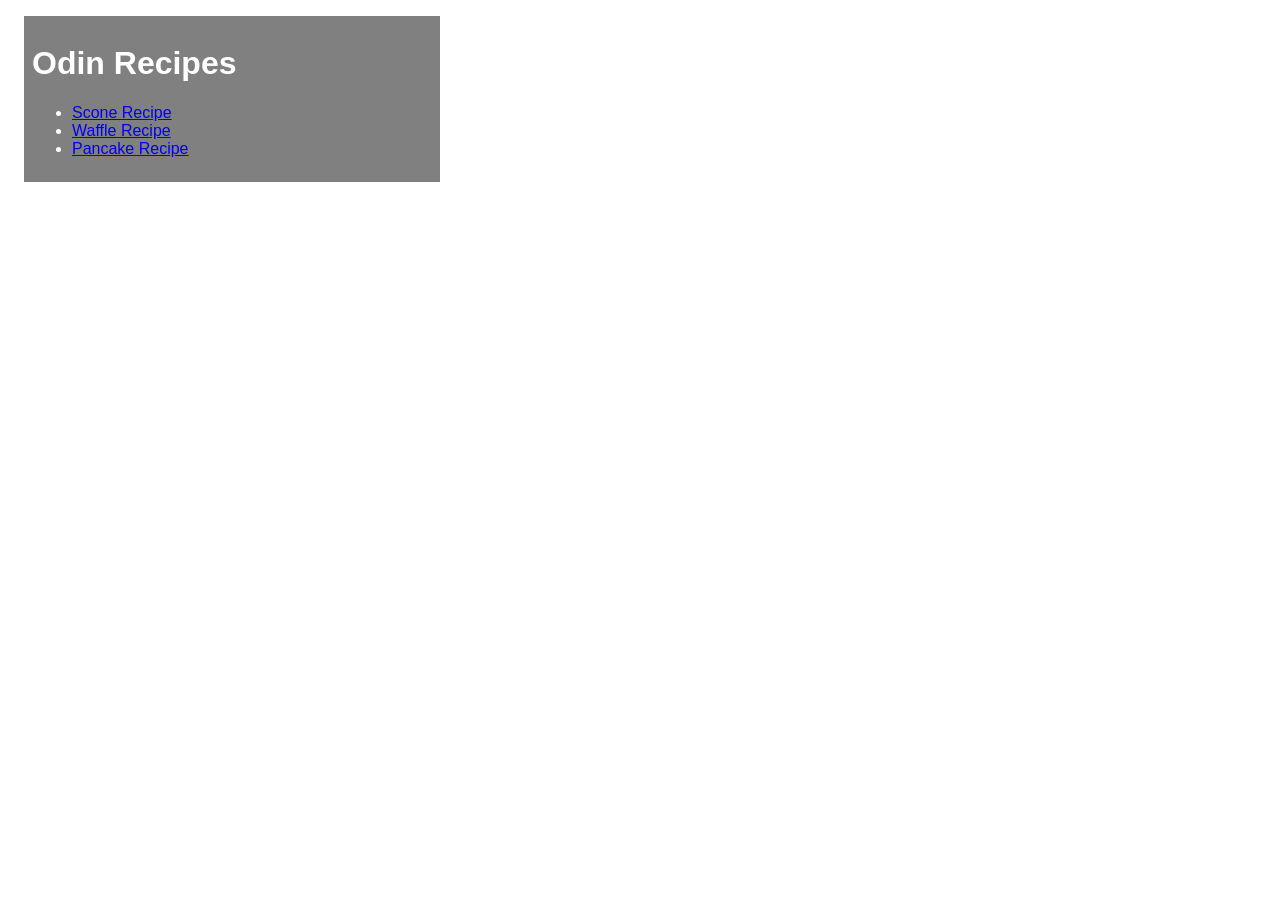
<file: index.html>
<!DOCTYPE html>
<html lang="en">
<head>
    <meta charset="UTF-8">
    <meta name="viewport" content="width=device-width, initial-scale=1.0">
    <title>Odin Recipes</title>
    <link rel="stylesheet" href="style.css">
</head>
<body>
    <div class="card">
    <h1>Odin Recipes</h1>
    <ul>
        <li><a href="../odin-recipes/recipes/scone.html">Scone Recipe</a></li>
        <li><a href="../odin-recipes/recipes/waffle.html">Waffle Recipe</a></li>
        <li><a href="../odin-recipes/recipes/pancake.html">Pancake Recipe</a></li>
    </ul>
    </div>
</body>
</html>
</file>
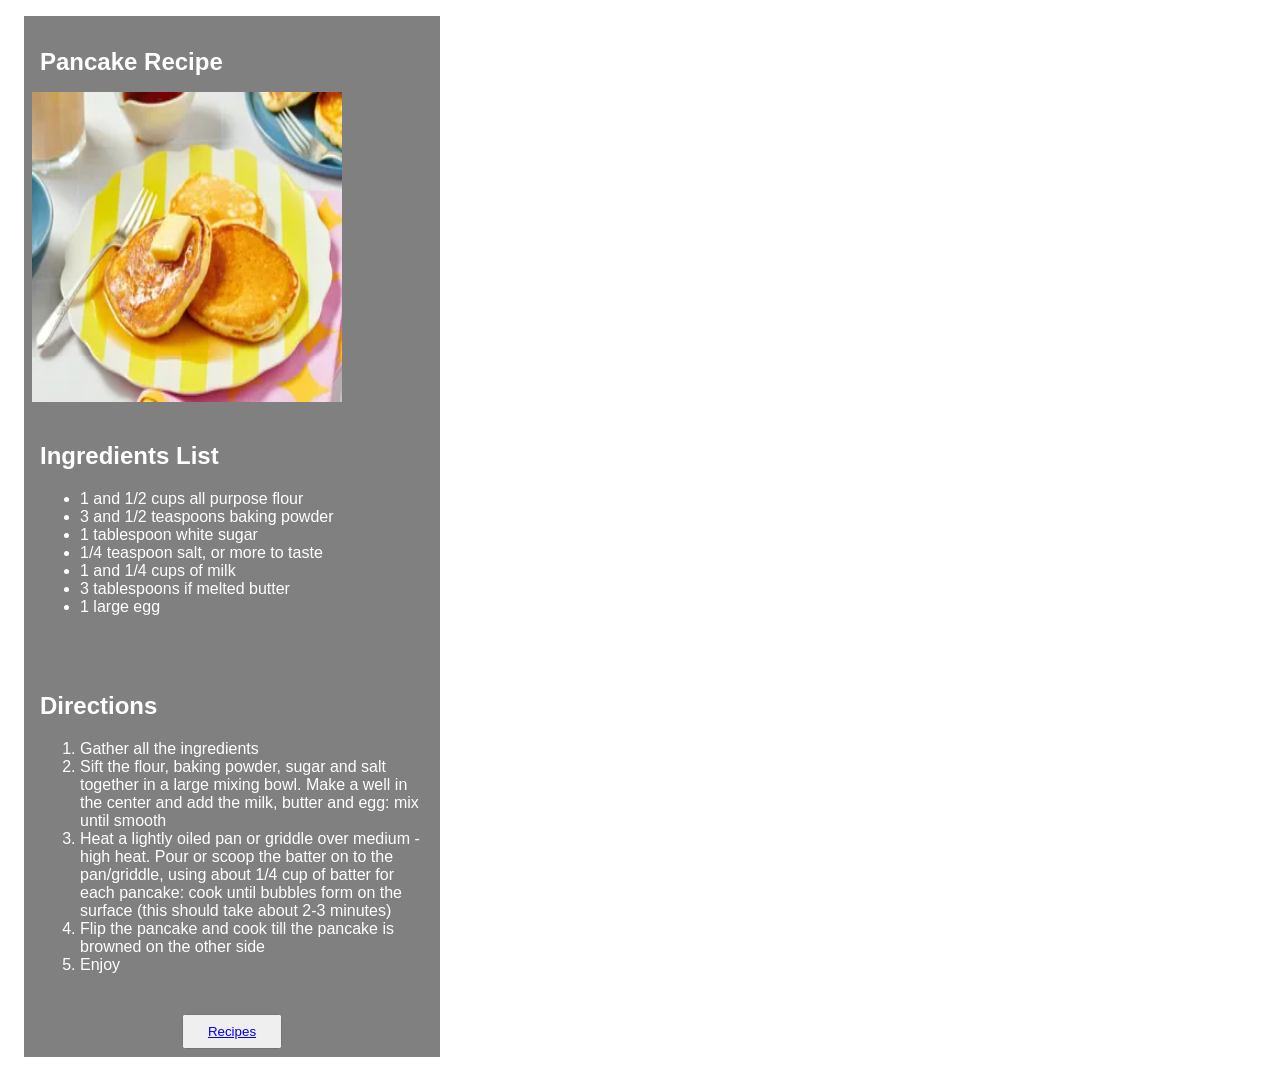
<file: recipes/pancake.html>
<!DOCTYPE html>
<html lang="en">
<head>
    <meta charset="UTF-8">
    <meta name="viewport" content="width=device-width, initial-scale=1.0">
    <title>Pancake Recipe</title>
    <link rel="stylesheet" href="../style.css">
</head>
<body>
    <div class="card">
    <h1 class="title">Pancake Recipe</h1>
    <img src="./Images/pancake.webp" alt="A photo of a pancake" height="310" width="310">
    

    <div class="ingredients">
    <h2>Ingredients List</h2>
    <ul>
        <li>1 and 1/2 cups all purpose flour</li>
        <li>3 and 1/2 teaspoons baking powder</li>
        <li>1 tablespoon white sugar</li>
        <li>1/4 teaspoon salt, or more to taste</li>
        <li>1 and 1/4 cups of milk</li>
        <li>3 tablespoons if melted butter</li>
        <li>1 large egg</li>
    </ul>
    </div>

    <div class="instructions">
    <h2>Directions</h2>
    <ol>
        <li>Gather all the ingredients</li>
        <li>Sift the flour, baking powder, sugar and salt together in a large mixing bowl. Make a well in the center and add the milk, butter and egg: mix until smooth</li>
        <li>Heat a lightly oiled pan or griddle over medium -high heat. Pour or scoop the batter on to the pan/griddle, using about 1/4 cup of batter for each pancake: cook until bubbles form on the surface (this should take about 2-3 minutes)</li>
        <li>Flip the pancake and cook till the pancake is browned on the other side</li>
        <li>Enjoy</li>
    </ol>
    </div>

    <div class="button-container"> <button><a href="../index.html">Recipes</a></button></div>
    </div>
</body>
</html>
</file>
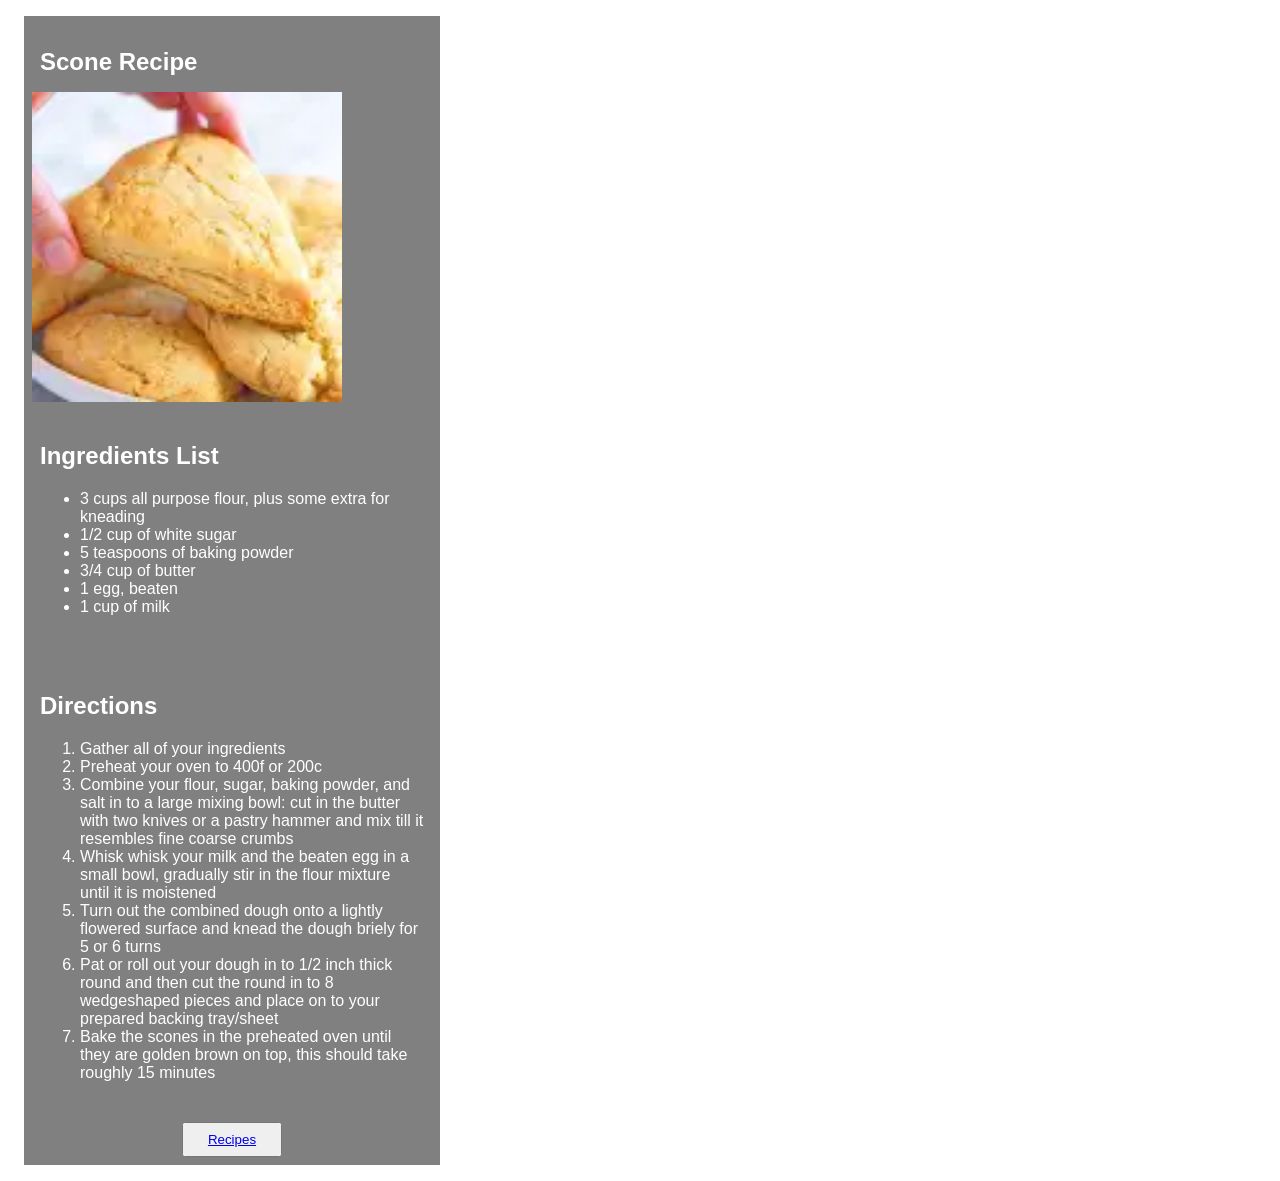
<file: recipes/scone.html>
<!DOCTYPE html>
<html lang="en">
<head>
    <meta charset="UTF-8">
    <meta name="viewport" content="width=device-width, initial-scale=1.0">
    <title>Scone Recipe</title>
    <link rel="stylesheet" href="../style.css">
</head>
<body>
    <div class="card">
    <h1 class="title">Scone Recipe</h1>
     <img src="./Images/scone.webp" alt="A picture of a scone" width="310" height="310">


    <div class="ingredients">
    <h2>Ingredients List</h2>
    <ul>
        <li>3 cups all purpose flour, plus some extra for kneading</li>
        <li>1/2 cup of white sugar</li>
        <li>5 teaspoons of baking powder</li>
        <li>3/4 cup of butter</li>
        <li>1 egg, beaten</li>
        <li>1 cup of milk</li>
    </ul>
    </div>

    <div class="instructions">
    <h2>Directions</h2>
    <ol>
        <li>Gather all of your ingredients</li>
        <li>Preheat your oven to 400f or 200c</li>
        <li>Combine your flour, sugar, baking powder, and salt in to a large mixing bowl: cut in the butter with two knives or a pastry hammer and mix till it resembles fine coarse crumbs</li>
        <li>Whisk whisk your milk and the beaten egg in a small bowl, gradually stir in the flour mixture until it is moistened</li>
        <li>Turn out the combined dough onto a lightly flowered surface and knead the dough briely for 5 or 6 turns</li>
        <li>Pat or roll out your dough in to 1/2 inch thick round and then cut the round in to 8 wedgeshaped pieces and place on to your prepared backing tray/sheet</li>
        <li>Bake the scones in the preheated oven until they are golden brown on top, this should take roughly 15 minutes</li>
    </ol>
    </div>

    <div class="button-container"> <button><a href="../index.html">Recipes</a></button></div>
    </div>
</body>
</html>
</file>
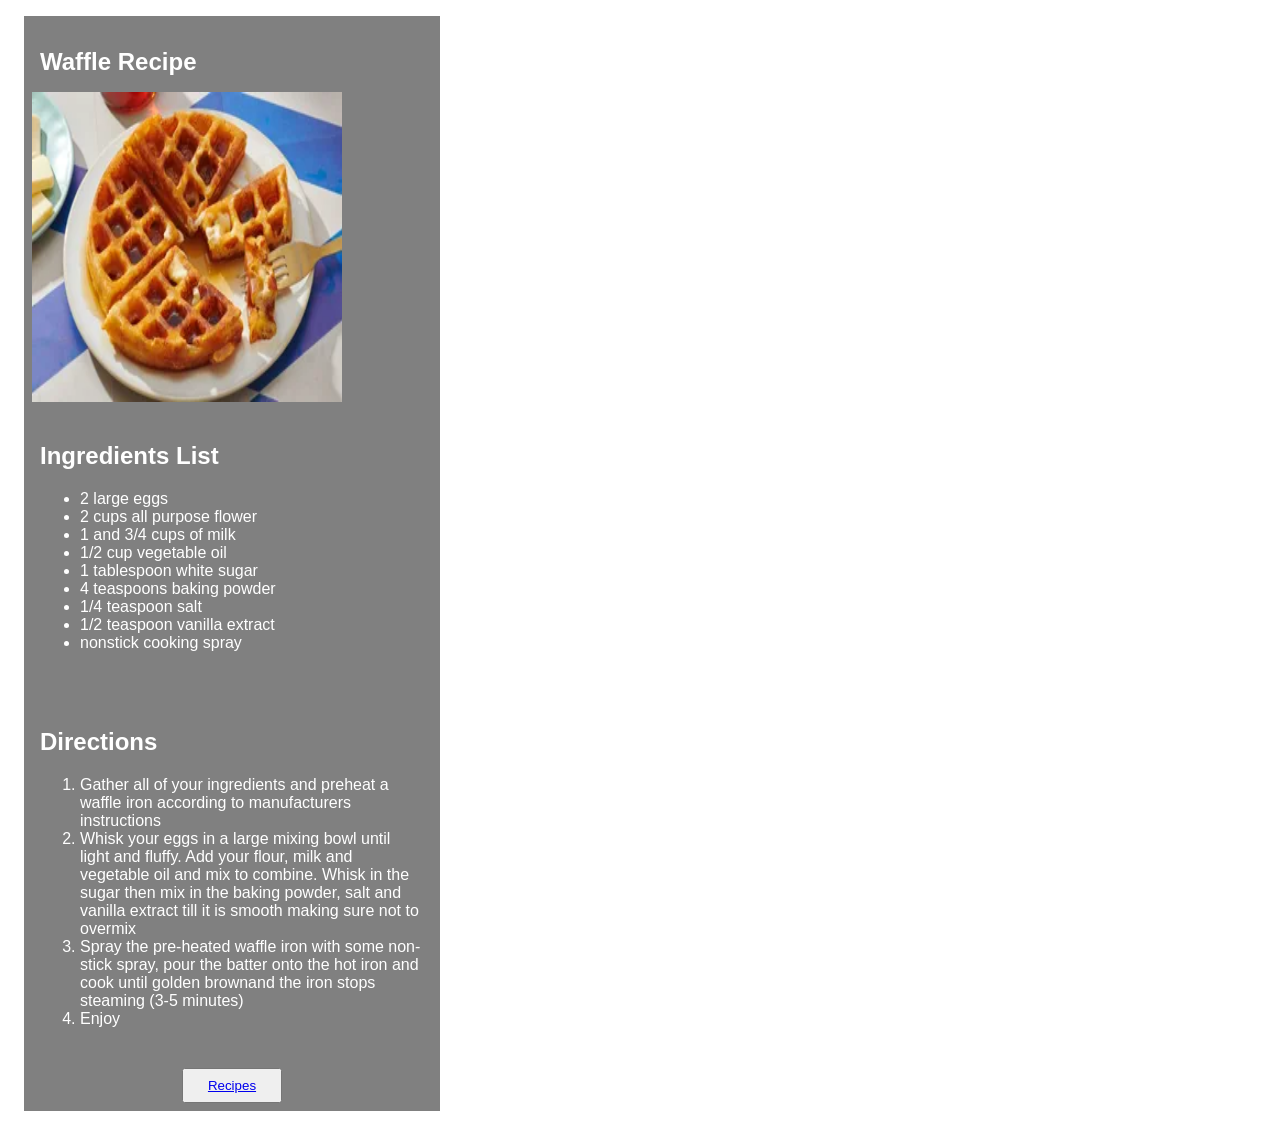
<file: recipes/waffle.html>
<!DOCTYPE html>
<html lang="en">
<head>
    <meta charset="UTF-8">
    <meta name="viewport" content="width=device-width, initial-scale=1.0">
    <title>Waffle Recipe</title>
    <link rel="stylesheet" href="../style.css">
</head>
<body>
    <div class="card">
    <h1 class="title">Waffle Recipe</h1>
    <img src="../recipes/Images/waffle.webp" alt="A picture of a Waffle" height="310" width="310">
    

    <div class="ingredients">
    <h2>Ingredients List</h2>
    <ul>
        <li>2 large eggs</li>
        <li>2 cups all purpose flower</li>
        <li>1 and 3/4 cups of milk</li>
        <li>1/2 cup vegetable oil</li>
        <li>1 tablespoon white sugar</li>
        <li>4 teaspoons baking powder</li>
        <li>1/4 teaspoon salt</li>
        <li>1/2 teaspoon vanilla extract</li>
        <li>nonstick cooking spray</li>
    </ul>
    </div>

    <div class="instructions">
    <h2>Directions</h2>
    <ol>
        <li>Gather all of your ingredients and preheat a waffle iron according to manufacturers instructions</li>
        <li>Whisk your eggs in a large mixing bowl until light and fluffy. Add your flour, milk and vegetable oil and mix to combine. Whisk in the sugar then mix in the baking powder, salt and vanilla extract till it is smooth making sure not to overmix</li>
        <li>Spray the pre-heated waffle iron with some non-stick spray, pour the batter onto the hot iron and cook until golden brownand the iron stops steaming (3-5 minutes)</li>
        <li>Enjoy</li>
    </ol>
    </div>



    <div class="button-container"> <button><a href="../index.html">Recipes</a></button></div>
    </div>
</body>
</html>
</file>
<file: style.css>
body {
    background: white;
    color: white;
    font-family: sans-serif;
}

.card {
    width: 400px;
    background: gray;
    margin: 16px ;
    padding: 8px;

}

.title {
    margin-bottom: 8px;
    font-size: 24px;
    padding: 8px;
}

.ingredients,
.instructions {
    margin-bottom: 8px;
    padding: 16px 8px;
}

.button-contianer {
    text-align: center;
    padding: 8px;
}

button{
    display: block;
    margin: 0 auto;
    padding: 8px 24px;
}
</file>
